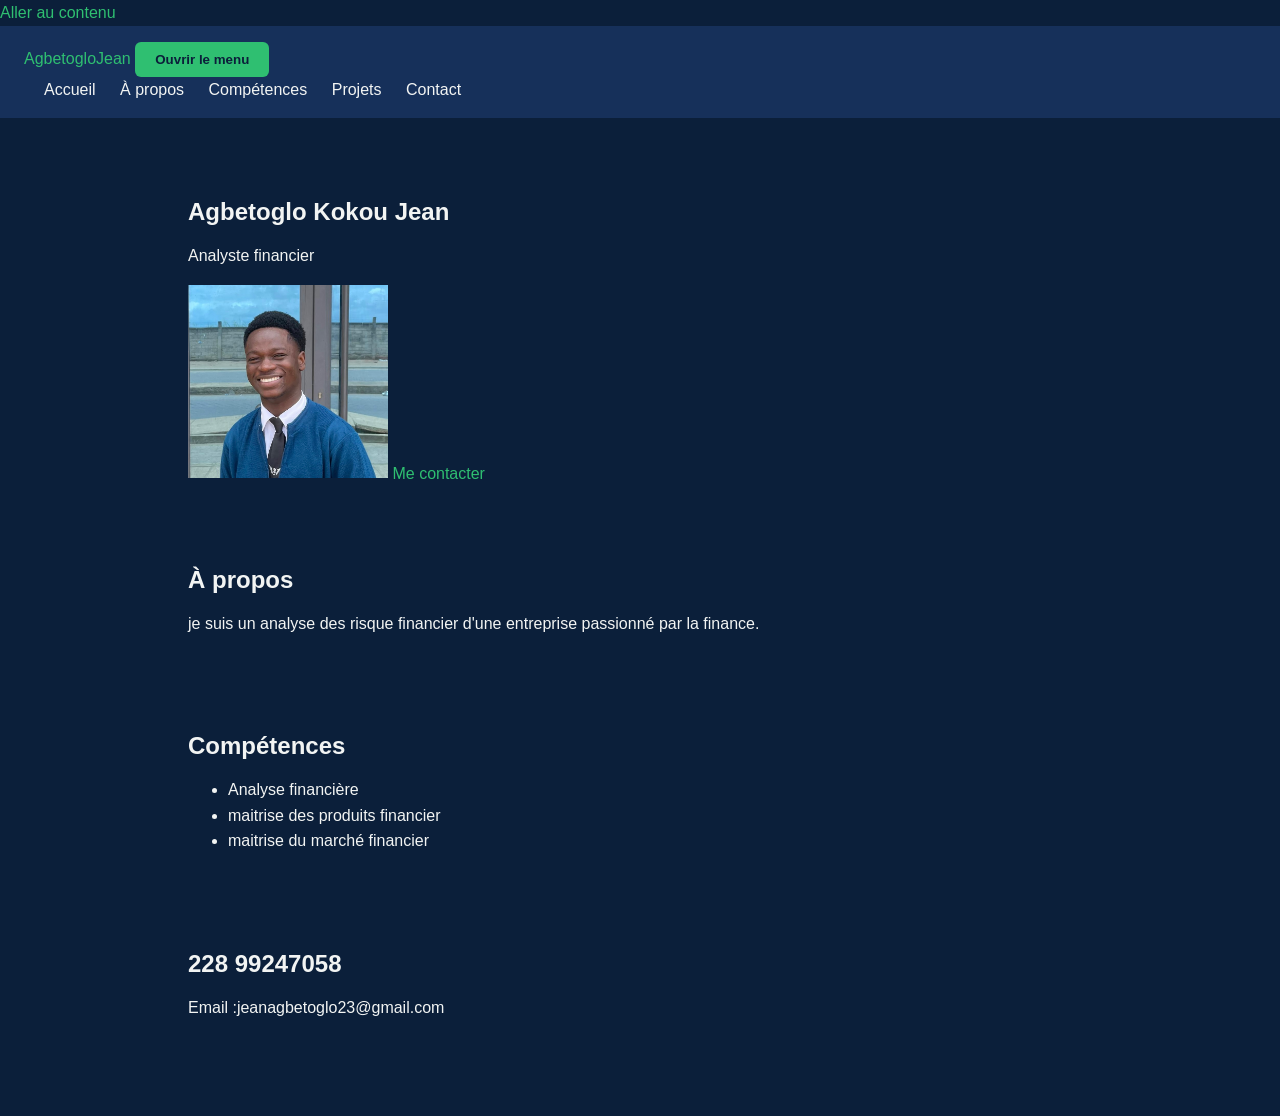
<file: index.html>
<!DOCTYPE html>
<html lang="fr">
<head>
  <meta charset="UTF-8">
  <meta name="viewport" content="width=device-width, initial-scale=1.0">
  <title>Agbetoglo Kokou Jean — Analyste financier</title>
  <meta name="description" content="Portfolio personnel d'Agbetoglo Kokou Jean, analyste financier : analyse financière, modélisation et reporting.">
  <link rel="preconnect" href="https://fonts.googleapis.com">
  <link rel="preconnect" href="https://fonts.gstatic.com" crossorigin>
  <link href="https://fonts.googleapis.com/css2?family=Fraunces:wght@500;700&family=Inter:wght@400;500;600&display=swap" rel="stylesheet">
  <link rel="stylesheet" href="css/style.css">
</head>
<body>

  <a class="skip-link" href="#main">Aller au contenu</a>

  <header class="site-header">
    <div class="wrap header-inner">
      <a class="logo" href="#accueil">Agbetoglo<span>Jean</span></a>
      <button class="nav-toggle" id="navToggle" aria-expanded="false" aria-controls="primaryNav">
        <span></span><span></span><span></span>
        <span class="sr-only">Ouvrir le menu</span>
      </button>
      <nav id="primaryNav" class="primary-nav" aria-label="Navigation principale">
        <a href="#accueil">Accueil</a>
        <a href="#apropos">À propos</a>
        <a href="#competences">Compétences</a>
        <a href="#projets">Projets</a>
        <a href="#contact">Contact</a> 
      </nav>
    </div>
  </header>
  <main id="main">
 <section id="accueil">
   <div class="wrap">
     <h1>Agbetoglo Kokou Jean</h1>
     <p>Analyste financier</p>
     <img src="assets/ image.jpg" alt="Photo de jean" width="200"> 
     <a href="#contact">Me contacter</a>
   </div>
 </section>
<section id="apropos">
<div class="wrap">
<h2>À propos</h2>
  <p> je suis un analyse des risque financier d'une entreprise passionné par la finance.</p>
</div>
 </section>
 <section id="competences">
   <div class="wrap">
     <h2>Compétences</h2>
     <ul>
       <li>Analyse financière</li>
       <li> maitrise des produits financier</li>
       <li> maitrise du marché financier</li>
     </ul>
   </div>
 </section>
   <section id="contact">
     <div class="wrap">
       <h2>228 99247058 </h2>
       <p>Email :jeanagbetoglo23@gmail.com</p>
     </div>
    </section>
  </main>
  <script src="js/app.js"></script>
</body>
</html>
</file>
<file: css/style.css>
/* ==========================================================
   style.css — Palette bleu nuit / vert émeraude
   Écoconception : police système (aucun chargement externe),
   pas d'images ni de dégradés lourds, CSS minimal, peu de requêtes.
   ========================================================== */

:root {
  --bleu-nuit: #0B1F3A;   /* fond principal */
  --bleu-nuit-clair: #16305A; /* cartes / sections */
  --emeraude: #2FBF71;    /* accent, boutons, liens */
  --emeraude-fonce: #21A65E;
  --texte-clair: #F2F4F3;
  --texte-attenue: #B9C2CC;

  /* Police système : aucune requête réseau, chargement instantané */
  --police: -apple-system, "Segoe UI", Roboto, Arial, sans-serif;
}

* { box-sizing: border-box; }

body {
  margin: 0;
  background: var(--bleu-nuit);
  color: var(--texte-clair);
  font-family: var(--police);
  line-height: 1.6;
}

h1, h2, h3 {
  color: var(--texte-clair);
  line-height: 1.2;
  margin: 0 0 0.5em;
}

a { color: var(--emeraude); text-decoration: none; }
a:hover { text-decoration: underline; }

/* Header / navigation */
header {
  background: var(--bleu-nuit-clair);
  padding: 16px 24px;
  display: flex;
  justify-content: space-between;
  align-items: center;
}
nav a {
  margin-left: 20px;
  color: var(--texte-clair);
}
nav a:hover { color: var(--emeraude); }

/* Sections générales */
main, section {
  max-width: 1000px;
  margin: 0 auto;
  padding: 40px 24px;
}

/* Cartes (compétences, projets, etc.) */
.carte, article {
  background: var(--bleu-nuit-clair);
  border-radius: 8px;
  padding: 20px;
}

/* Boutons */
button, .btn {
  background: var(--emeraude);
  color: var(--bleu-nuit);
  border: none;
  padding: 10px 20px;
  border-radius: 6px;
  font-weight: 600;
  cursor: pointer;
}
button:hover, .btn:hover {
  background: var(--emeraude-fonce);
}
</file>
